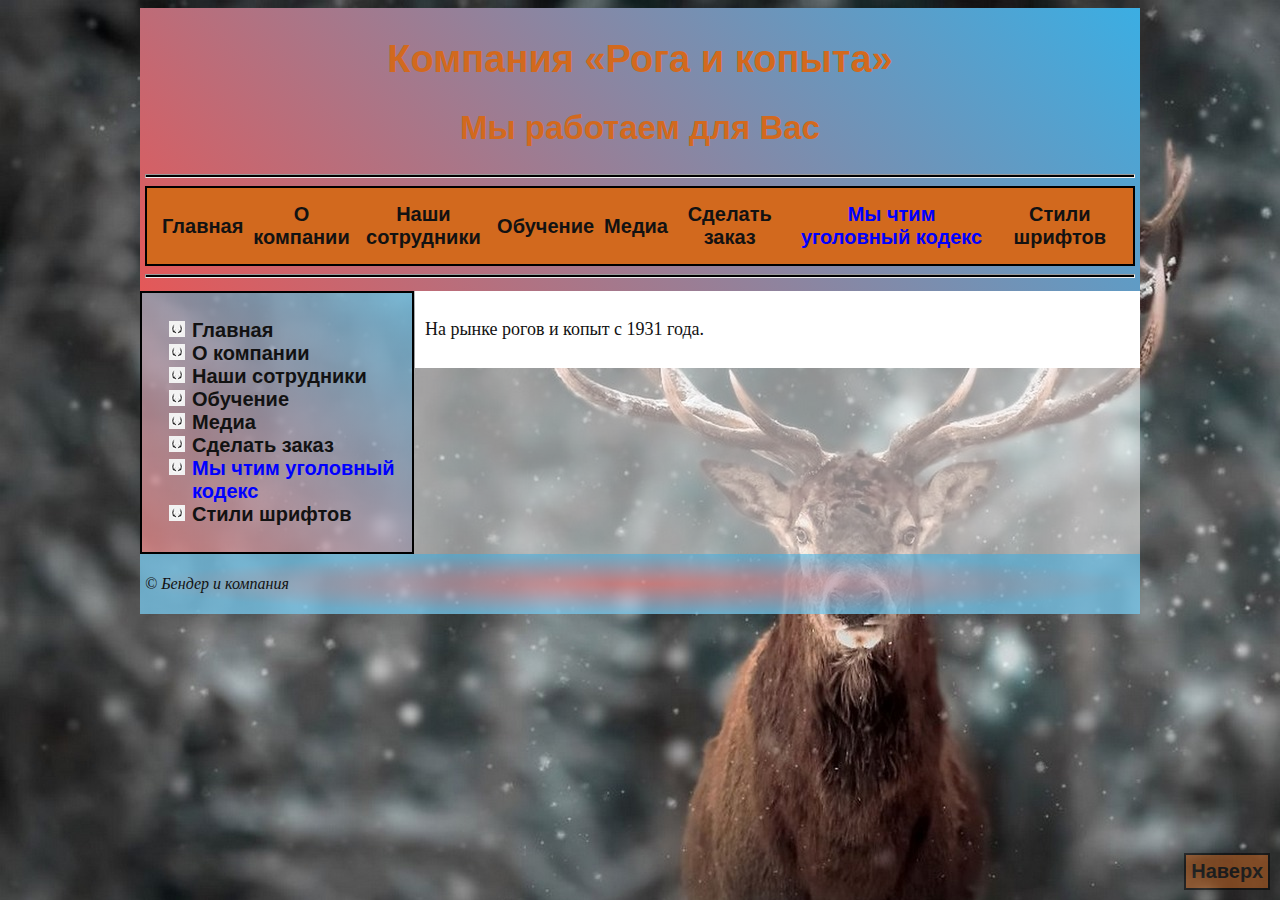
<file: hornsandhooves/index.html>
<!DOCTYPE html>
<html lang="en">

<head>
    <meta charset="UTF-8">
    <meta name="viewport" content="width=device-width, initial-scale=1.0">
    <title>Компания "Рога и копыта"</title>
    <link rel="stylesheet" href="styles/main.css">
    <link rel="icon" href="img/icon.ico" type="image/x-icon">
</head>

<body>
    <div id="container">
        <header align="center">
            <h1 id="up">Компания «Рога и копыта»</h1>
            <h2>Мы работаем для Вас</h2>
            <hr>

            <nav align="center" id="navFlexbox">

                <a href="index.html">Главная</a>
                <a href="about.html">О компании</a>
                <a href="employee.html">Наши сотрудники</a>
                <a href="education.html">Обучение</a>
                <ul class="navVap1">
                <li ><a href="#">Медиа</a>
                    <ul align="left">
                        <li><a href="gallery.html">Галерея</a></li>
                        <li><a href="video.html">Видео и аудио</a></li>
                    </ul>
                </li>
                </ul>
                <a href="order.html">Сделать заказ</a>
                <a href="https://мвд.рф/">Мы чтим уголовный кодекс</a>
                <a href="fonts.html">Стили шрифтов</a>
            </nav>
            <hr>
        </header>
        <nav align="left" id="navLeft">
            <ul>
                <li><a href="index.html">Главная</a><br></li>
                <li><a href="about.html">О компании</a><br></li>
                <li><a href="employee.html">Наши сотрудники</a><br></li>
                <li><a href="education.html">Обучение</a><br></li>
                <li class="navVap"><a href="#">Медиа</a>
                    <ul align="left">
                        <li><a href="gallery.html">Галерея</a></li>
                        <li><a href="video.html">Видео и аудио</a></li>
                    </ul>
                </li>
                <li><a href="order.html">Сделать заказ</a><br></li>
                <li><a href="https://мвд.рф/">Мы чтим уголовный кодекс</a><br></li>
                <li><a href="fonts.html">Стили шрифтов</a><br></li>
            </ul>
        </nav>
        <main>
            <section>
                <article>
                    <p> На рынке рогов и копыт с 1931 года.</p>
                </article>
            </section>
        </main>
        <footer>
            <p></p>
            <a href="#up">Наверх</a>
            <p>&copy; Бендер и компания</p>
        </footer>
    </div>
</body>

</html>
</file>
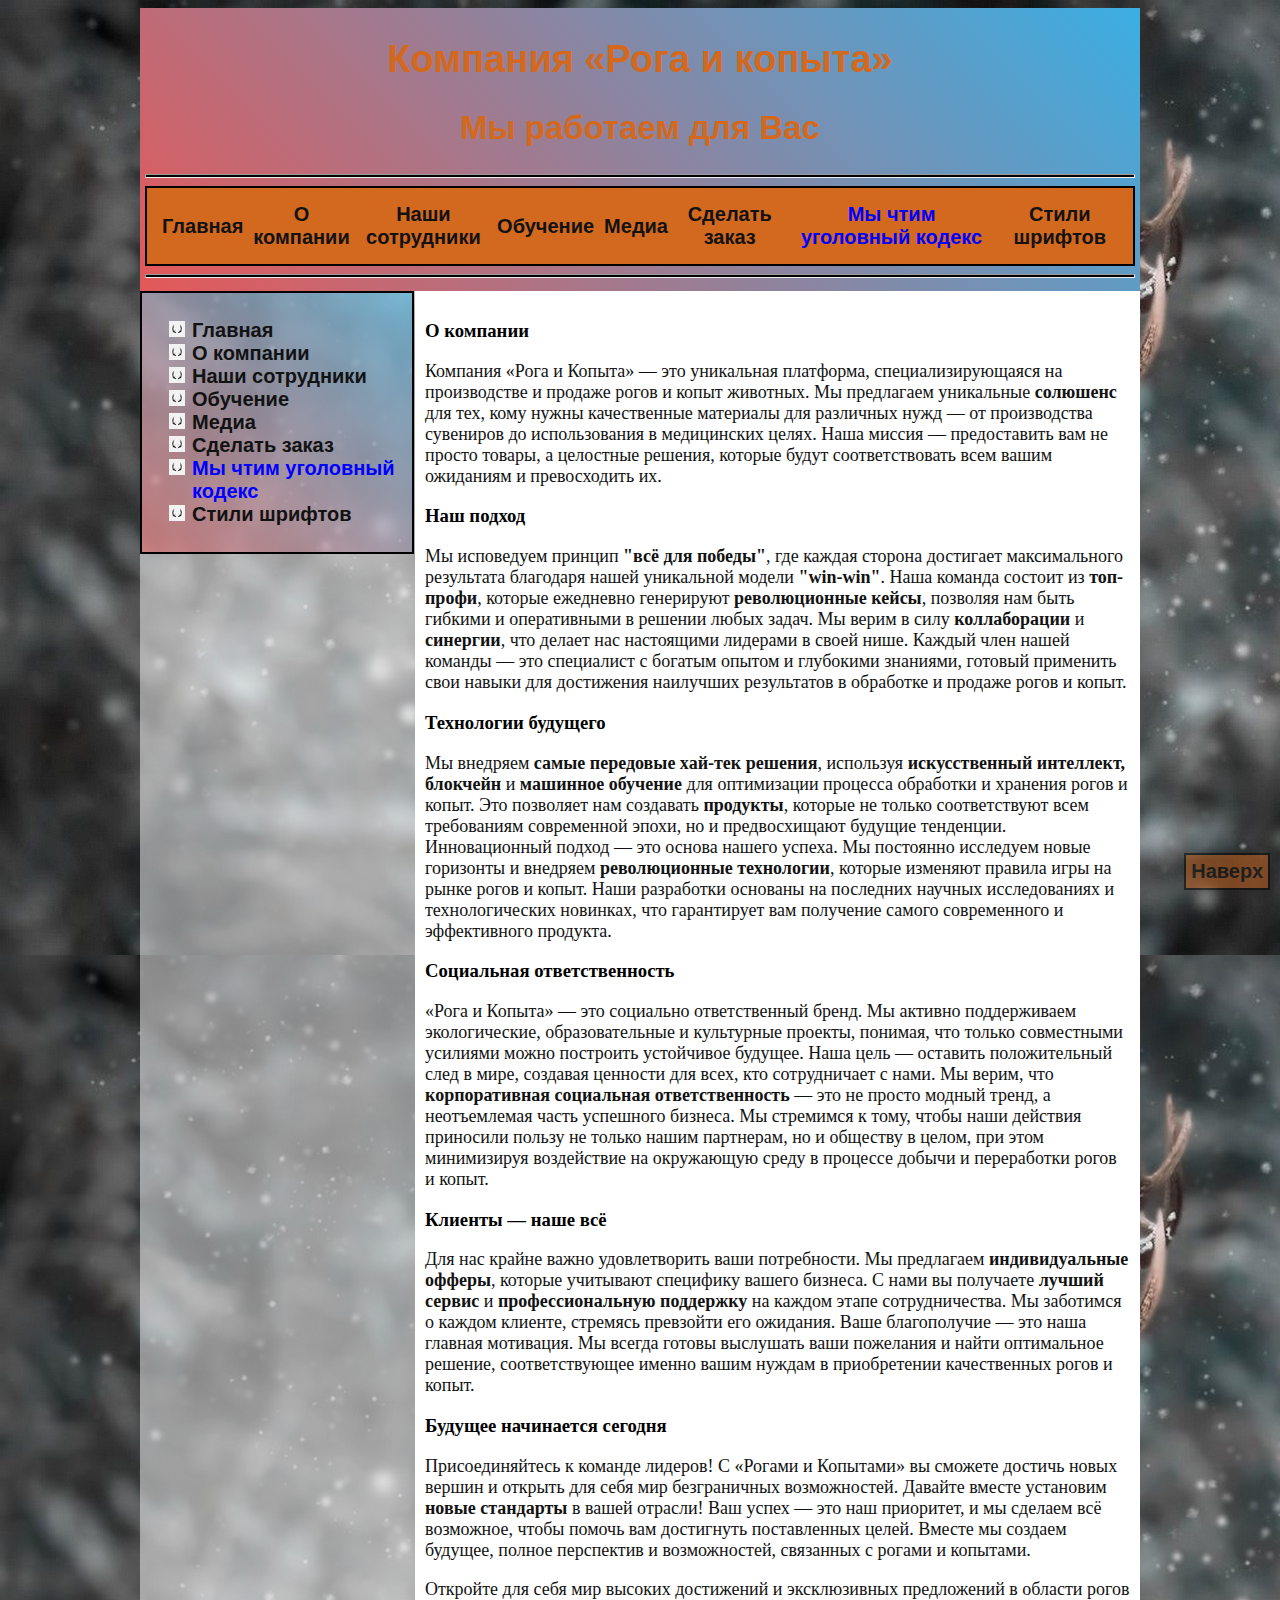
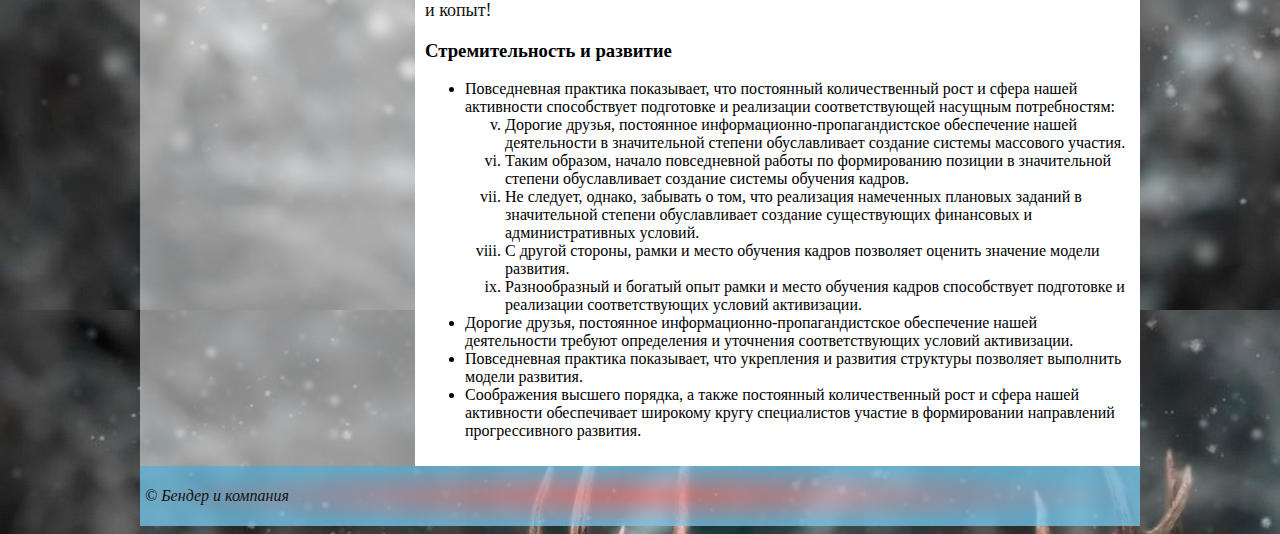
<file: hornsandhooves/about.html>
<!DOCTYPE html>
<html lang="en">

<head>
    <meta charset="UTF-8">
    <meta name="viewport" content="width=device-width, initial-scale=1.0">
    <title>Компания "Рога и копыта"</title>
    <link rel="stylesheet" href="styles/main.css">
    <link rel="icon" href="img/icon.ico" type="image/x-icon">
</head>

<body>
    <div id="container">
        <header align="center">
            <h1 id="up">Компания «Рога и копыта»</h1>
            <h2>Мы работаем для Вас</h2>
            <hr>
            <nav align="center" id="navFlexbox">

                <a href="index.html">Главная</a>
                <a href="about.html">О компании</a>
                <a href="employee.html">Наши сотрудники</a>
                <a href="education.html">Обучение</a>
                <ul class="navVap1">
                    <li ><a href="#">Медиа</a>
                        <ul align="left">
                            <li><a href="gallery.html">Галерея</a></li>
                            <li><a href="video.html">Видео и аудио</a></li>
                        </ul>
                    </li>
                    </ul>
                <a href="order.html">Сделать заказ</a>
                <a href="https://мвд.рф/">Мы чтим уголовный кодекс</a>
                <a href="fonts.html">Стили шрифтов</a>
            </nav>
            <hr>
        </header>
        <nav align="left" id="navLeft">
            <ul>
                <li><a href="index.html">Главная</a><br></li>
                <li><a href="about.html">О компании</a><br></li>
                <li><a href="employee.html">Наши сотрудники</a><br></li>
                <li><a href="education.html">Обучение</a><br></li>
                <li class="navVap"><a href="#">Медиа</a>
                    <ul align="left">
                        <li><a href="gallery.html">Галерея</a></li>
                        <li><a href="video.html">Видео и аудио</a></li>
                    </ul>
                </li>
                <li><a href="order.html">Сделать заказ</a><br></li>
                <li><a href="https://мвд.рф/">Мы чтим уголовный кодекс</a><br></li>
                <li><a href="fonts.html">Стили шрифтов</a><br></li>
            </ul>
        </nav>
        <main>
            <section>
                <article>
                    <h3>О компании</h3>
                    <p> Компания «Рога и Копыта» — это уникальная платформа, специализирующаяся
                        на производстве и продаже рогов и копыт животных. Мы предлагаем
                        уникальные <b>солюшенс</b> для тех, кому нужны качественные материалы для
                        различных нужд — от производства сувениров до использования в медицинских
                        целях. Наша миссия — предоставить вам не просто товары, а целостные
                        решения, которые будут соответствовать всем вашим ожиданиям и
                        превосходить их.</p>
                    <h3>Наш подход</h3>
                    <p>
                        Мы исповедуем принцип <b>"всё для победы"</b>, где каждая сторона достигает
                        максимального результата благодаря нашей уникальной модели <b>"win-win"</b>.
                        Наша команда состоит из <b>топ-профи</b>, которые ежедневно генерируют
                        <b>революционные кейсы</b>, позволяя нам быть гибкими и оперативными в
                        решении любых задач. Мы верим в силу <b>коллаборации</b> и <b>синергии</b>, что
                        делает нас настоящими лидерами в своей нише. Каждый член нашей команды
                        — это специалист с богатым опытом и глубокими знаниями, готовый применить
                        свои навыки для достижения наилучших результатов в обработке и продаже
                        рогов и копыт.
                    </p>
                    <h3>Технологии будущего</h3>
                    <p>
                        Мы внедряем <b>самые передовые хай-тек решения</b>, используя
                        <b>искусственный интеллект, блокчейн</b> и <b>машинное обучение</b> для
                        оптимизации процесса обработки и хранения рогов и копыт. Это позволяет нам
                        создавать <b>продукты</b>, которые не только соответствуют всем требованиям
                        современной эпохи, но и предвосхищают будущие тенденции. Инновационный
                        подход — это основа нашего успеха. Мы постоянно исследуем новые горизонты
                        и внедряем <b>революционные технологии</b>, которые изменяют правила игры на
                        рынке рогов и копыт. Наши разработки основаны на последних научных
                        исследованиях и технологических новинках, что гарантирует вам получение
                        самого современного и эффективного продукта.
                    </p>
                    <h3>Социальная ответственность</h3>
                    <p>
                        «Рога и Копыта» — это социально ответственный бренд. Мы активно
                        поддерживаем экологические, образовательные и культурные проекты,
                        понимая, что только совместными усилиями можно построить устойчивое
                        будущее. Наша цель — оставить положительный след в мире, создавая
                        ценности для всех, кто сотрудничает с нами. Мы верим, что <b>корпоративная
                            социальная ответственность</b> — это не просто модный тренд, а неотъемлемая
                        часть успешного бизнеса. Мы стремимся к тому, чтобы наши действия
                        приносили пользу не только нашим партнерам, но и обществу в целом, при этом
                        минимизируя воздействие на окружающую среду в процессе добычи и
                        переработки рогов и копыт.
                    </p>
                    <h3>Клиенты — наше всё</h3>
                    <p>
                        Для нас крайне важно удовлетворить ваши потребности. Мы предлагаем
                        <b>индивидуальные офферы</b>, которые учитывают специфику вашего бизнеса. С
                        нами вы получаете <b>лучший сервис</b> и <b>профессиональную поддержку</b> на
                        каждом этапе сотрудничества. Мы заботимся о каждом клиенте, стремясь
                        превзойти его ожидания. Ваше благополучие — это наша главная мотивация.
                        Мы всегда готовы выслушать ваши пожелания и найти оптимальное решение,
                        соответствующее именно вашим нуждам в приобретении качественных рогов и
                        копыт.
                    </p>
                    <h3>Будущее начинается сегодня</h3>
                    <p>
                        Присоединяйтесь к команде лидеров! С «Рогами и Копытами» вы сможете
                        достичь новых вершин и открыть для себя мир безграничных возможностей.
                        Давайте вместе установим <b>новые стандарты</b> в вашей отрасли! Ваш успех —
                        это наш приоритет, и мы сделаем всё возможное, чтобы помочь вам достигнуть
                        поставленных целей. Вместе мы создаем будущее, полное перспектив и
                        возможностей, связанных с рогами и копытами.
                    </p>
                    <p>
                        Откройте для себя мир высоких достижений и эксклюзивных предложений в
                        области рогов и копыт!
                    </p>
                    <h3>Стремительность и развитие</h3>
                    <ul>
                        <li>Повседневная практика показывает, что постоянный количественный рост и сфера нашей
                            активности способствует подготовке и реализации соответствующей насущным потребностям:</li>
                        <ol type="i" start="5">
                            <li>Дорогие друзья, постоянное информационно-пропагандистское обеспечение нашей
                                деятельности в значительной степени обуславливает создание системы массового участия.
                            </li>
                            <li>Таким образом, начало повседневной работы по формированию позиции в значительной
                                степени обуславливает создание системы обучения кадров.</li>
                            <li>Не следует, однако, забывать о том, что реализация намеченных плановых заданий в
                                значительной степени обуславливает создание существующих финансовых и
                                административных условий.</li>
                            <li>С другой стороны, рамки и место обучения кадров позволяет оценить значение модели
                                развития.</li>
                            <li>Разнообразный и богатый опыт рамки и место обучения кадров способствует подготовке и
                                реализации соответствующих условий активизации.</li>
                        </ol>
                        <li>Дорогие друзья, постоянное информационно-пропагандистское обеспечение нашей деятельности
                            требуют определения и уточнения соответствующих условий активизации.</li>
                        <li>Повседневная практика показывает, что укрепления и развития структуры позволяет выполнить
                            модели развития.</li>
                        <li>Соображения высшего порядка, а также постоянный количественный рост и сфера нашей
                            активности обеспечивает широкому кругу специалистов участие в формировании направлений
                            прогрессивного развития.</li>
                    </ul>
                </article>
            </section>
        </main>
        <footer>
            <p></p>
            <a href="#up">Наверх</a>
            <p>&copy; Бендер и компания</p>

        </footer>
    </div>
</body>

</html>
</file>
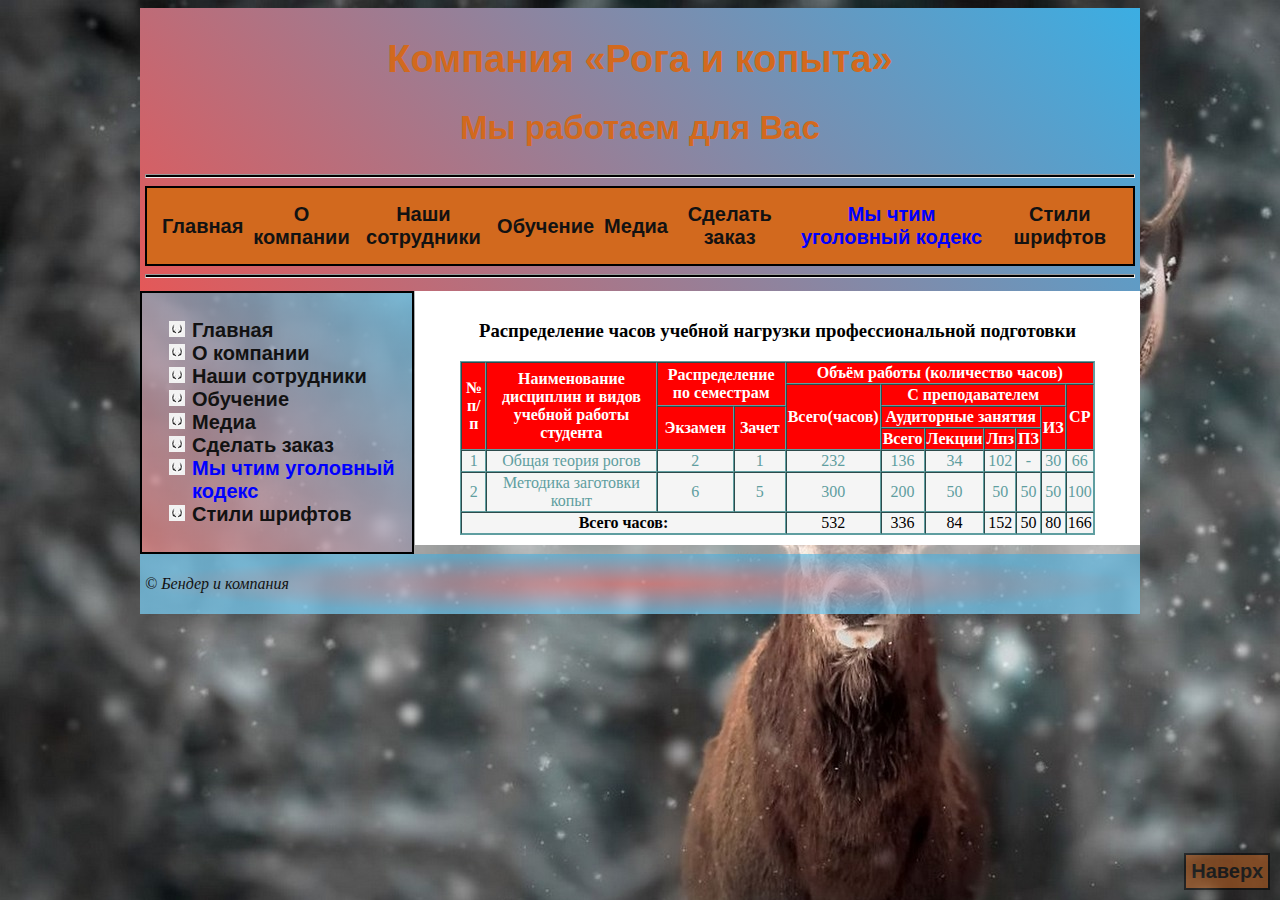
<file: hornsandhooves/education.html>
<!DOCTYPE html>
<html lang="en">

<head>
    <meta charset="UTF-8">
    <meta name="viewport" content="width=device-width, initial-scale=1.0">
    <title>Компания "Рога и копыта"</title>
    <link rel="stylesheet" href="styles/main.css">
    <link rel="icon" href="img/icon.ico" type="image/x-icon">
</head>

<body>
    <div id="container">
        <header align="center">
            <h1 id="up">Компания «Рога и копыта»</h1>
            <h2>Мы работаем для Вас</h2>
            <hr>
            <nav align="center" id="navFlexbox">

                <a href="index.html">Главная</a>
                <a href="about.html">О компании</a>
                <a href="employee.html">Наши сотрудники</a>
                <a href="education.html">Обучение</a>
                <ul class="navVap1">
                    <li ><a href="#">Медиа</a>
                        <ul align="left">
                            <li><a href="gallery.html">Галерея</a></li>
                            <li><a href="video.html">Видео и аудио</a></li>
                        </ul>
                    </li>
                    </ul>
                <a href="order.html">Сделать заказ</a>
                <a href="https://мвд.рф/">Мы чтим уголовный кодекс</a>
                <a href="fonts.html">Стили шрифтов</a>
            </nav>
            
            <hr>
        </header>
        <nav align="left" id="navLeft">
            <ul>
                <li><a href="index.html">Главная</a><br></li>
                <li><a href="about.html">О компании</a><br></li>
                <li><a href="employee.html">Наши сотрудники</a><br></li>
                <li><a href="education.html">Обучение</a><br></li>
                <li class="navVap"><a href="#">Медиа</a>
                    <ul align="left">
                        <li><a href="gallery.html">Галерея</a></li>
                        <li><a href="video.html">Видео и аудио</a></li>
                    </ul>
                </li>
                <li><a href="order.html">Сделать заказ</a><br></li>
                <li><a href="https://мвд.рф/">Мы чтим уголовный кодекс</a><br></li>
                <li><a href="fonts.html">Стили шрифтов</a><br></li>
            </ul>
        </nav>
        <main>
            <section align="center">
                <h3>Распределение часов учебной нагрузки профессиональной подготовки</h3>
                <article>
                    <table id="educationTable" border="1" align="center" width="700px" cellspacing="0">
                        <tr>
                            <th rowspan="4">№ п/п</th>
                            <th rowspan="4">Наименование дисциплин и видов учебной работы студента</th>
                            <th colspan="2" rowspan="2">Распределение по семестрам</th>
                            <th colspan="7">Объём работы (количество часов)</th>
                        </tr>
                        <tr>

                            <th rowspan="3">Всего(часов)</th>
                            <th colspan="5">С преподавателем</th>
                            <th rowspan="3">СР</th>
                        </tr>
                        <tr>
                            <th rowspan="2">Экзамен</th>
                            <th rowspan="2">Зачет</th>
                            <th colspan="4">Аудиторные занятия</th>
                            <th rowspan="2">ИЗ</th>
                        </tr>
                        <tr>
                            <th>Всего</th>
                            <th>Лекции</th>
                            <th>Лпз</th>
                            <th>ПЗ</th>
                        </tr>
                        <tr class="stroka">
                            <td>1</td>
                            <td>Общая теория рогов</td>
                            <td>2</td>
                            <td>1</td>
                            <td>232</td>
                            <td>136</td>
                            <td>34</td>
                            <td>102</td>
                            <td>-</td>
                            <td>30</td>
                            <td>66</td>
                        </tr>
                        <tr class="stroka">
                            <td>2</td>
                            <td>Методика заготовки копыт</td>
                            <td>6</td>
                            <td>5</td>
                            <td>300</td>
                            <td>200</td>
                            <td>50</td>
                            <td>50</td>
                            <td>50</td>
                            <td>50</td>
                            <td>100</td>
                        </tr>
                        <tr>
                            <td colspan="4"><b> Всего часов:</b></td>
                            <td>532</td>
                            <td>336</td>
                            <td>84</td>
                            <td>152</td>
                            <td>50</td>
                            <td>80</td>
                            <td>166</td>
                        </tr>
                    </table>
                </article>
            </section>
        </main>
        <footer>
            <p></p>
            <a href="#up">Наверх</a>
            <p>&copy; Бендер и компания</p>

        </footer>
    </div>
</body>

</html>
</file>
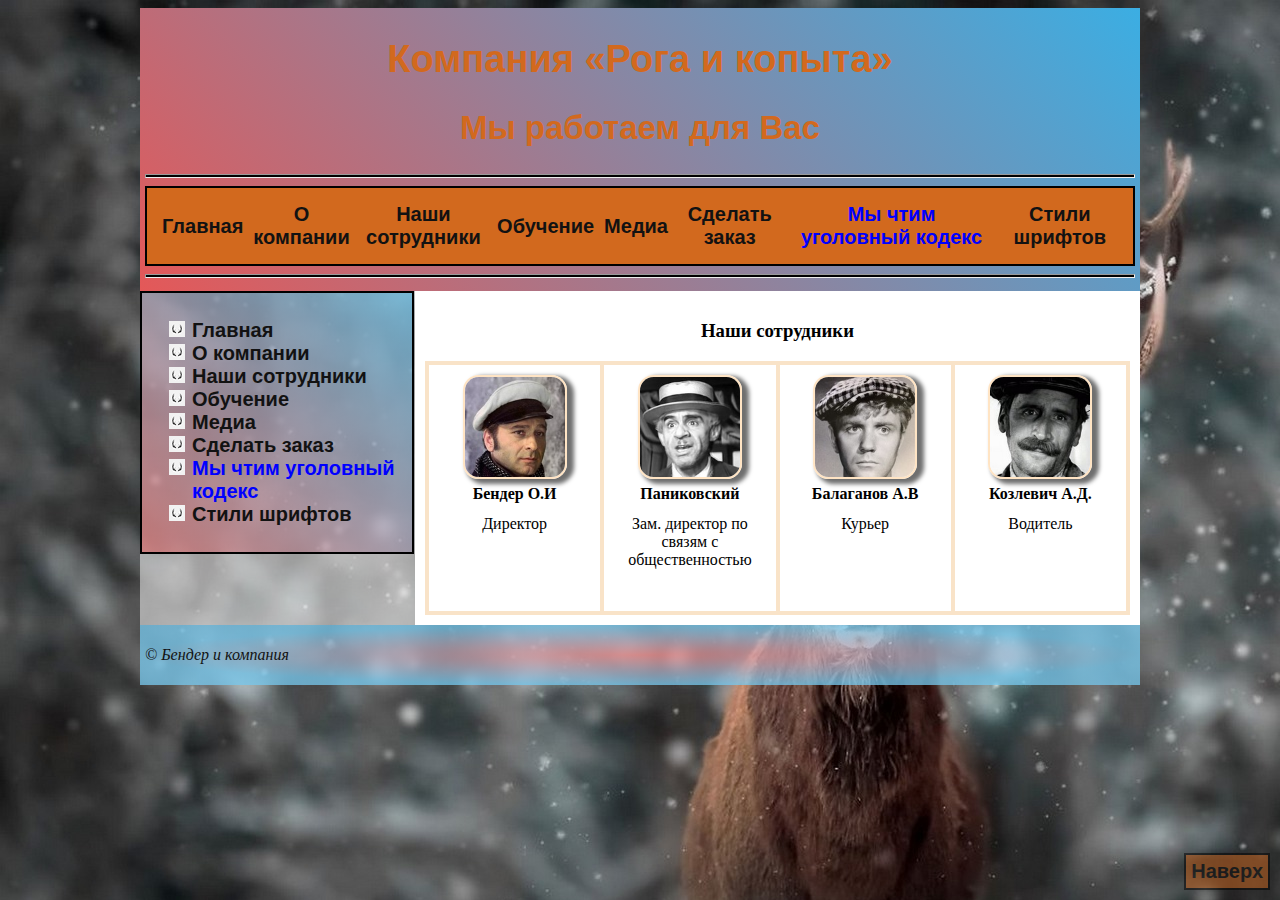
<file: hornsandhooves/employee.html>
<!DOCTYPE html>
<html lang="en">

<head>
    <meta charset="UTF-8">
    <meta name="viewport" content="width=device-width, initial-scale=1.0">
    <title>Компания "Рога и копыта"</title>
    <link rel="stylesheet" href="styles/main.css">
    <link rel="icon" href="img/icon.ico" type="image/x-icon">
</head>

<body>
    <div id="container">
        <header align="center">
            <h1 id="up">Компания «Рога и копыта»</h1>
            <h2>Мы работаем для Вас</h2>
            <hr>
            <nav align="center" id="navFlexbox">

                <a href="index.html">Главная</a>
                <a href="about.html">О компании</a>
                <a href="employee.html">Наши сотрудники</a>
                <a href="education.html">Обучение</a>
                <ul class="navVap1">
                    <li ><a href="#">Медиа</a>
                        <ul align="left">
                            <li><a href="gallery.html">Галерея</a></li>
                            <li><a href="video.html">Видео и аудио</a></li>
                        </ul>
                    </li>
                    </ul>
                <a href="order.html">Сделать заказ</a>
                <a href="https://мвд.рф/">Мы чтим уголовный кодекс</a>
                <a href="fonts.html">Стили шрифтов</a>
            </nav>
            
            <hr>
        </header>
        <nav align="left" id="navLeft">
            <ul>
                <li><a href="index.html">Главная</a><br></li>
                <li><a href="about.html">О компании</a><br></li>
                <li><a href="employee.html">Наши сотрудники</a><br></li>
                <li><a href="education.html">Обучение</a><br></li>
                <li class="navVap"><a href="#">Медиа</a>
                    <ul align="left">
                        <li><a href="gallery.html">Галерея</a></li>
                        <li><a href="video.html">Видео и аудио</a></li>
                    </ul>
                </li>
                <li><a href="order.html">Сделать заказ</a><br></li>
                <li><a href="https://мвд.рф/">Мы чтим уголовный кодекс</a><br></li>
                <li><a href="fonts.html">Стили шрифтов</a><br></li>
            </ul>
        </nav>
        <main>
            <section align="center">
                <h3>Наши сотрудники</h3>
                <article>
                    <div class="unit">
                        <div class="cell1 cell">
                            <div class="img"><img src="img/Бендер.jpeg"></div>
                            <div class="name"><b>Бендер О.И</b></div>
                            <div class="role">Директор</div>
                        </div>
                        <div class="cell2 cell">
                            <div class="img"><img src="img/Паниковский.jpg"></div>
                            <div class="name"><b>Паниковский</b></div>
                            <div class="role">Зам. директор по связям с общественностью</div>
                        </div>
                        <div class="cell3 cell">
                            <div class="img"><img src="img/Балаганов.jpg"></div>
                            <div class="name"><b>Балаганов А.В</b></div>
                            <div class="role">Курьер</div>
                        </div>
                        <div class="cell4 cell">
                            <div class="img"><img src="img/Козлевич.jpg"></div>
                            <div class="name"><b>Козлевич А.Д.</b></div>
                            <div class="role">Водитель</div>
                        </div>
                    </div>
                </article>
            </section>
        </main>
        <footer>
            <p></p>
            <a href="#up">Наверх</a>
            <p>&copy; Бендер и компания</p>

        </footer>
    </div>
</body>

</html>
</file>
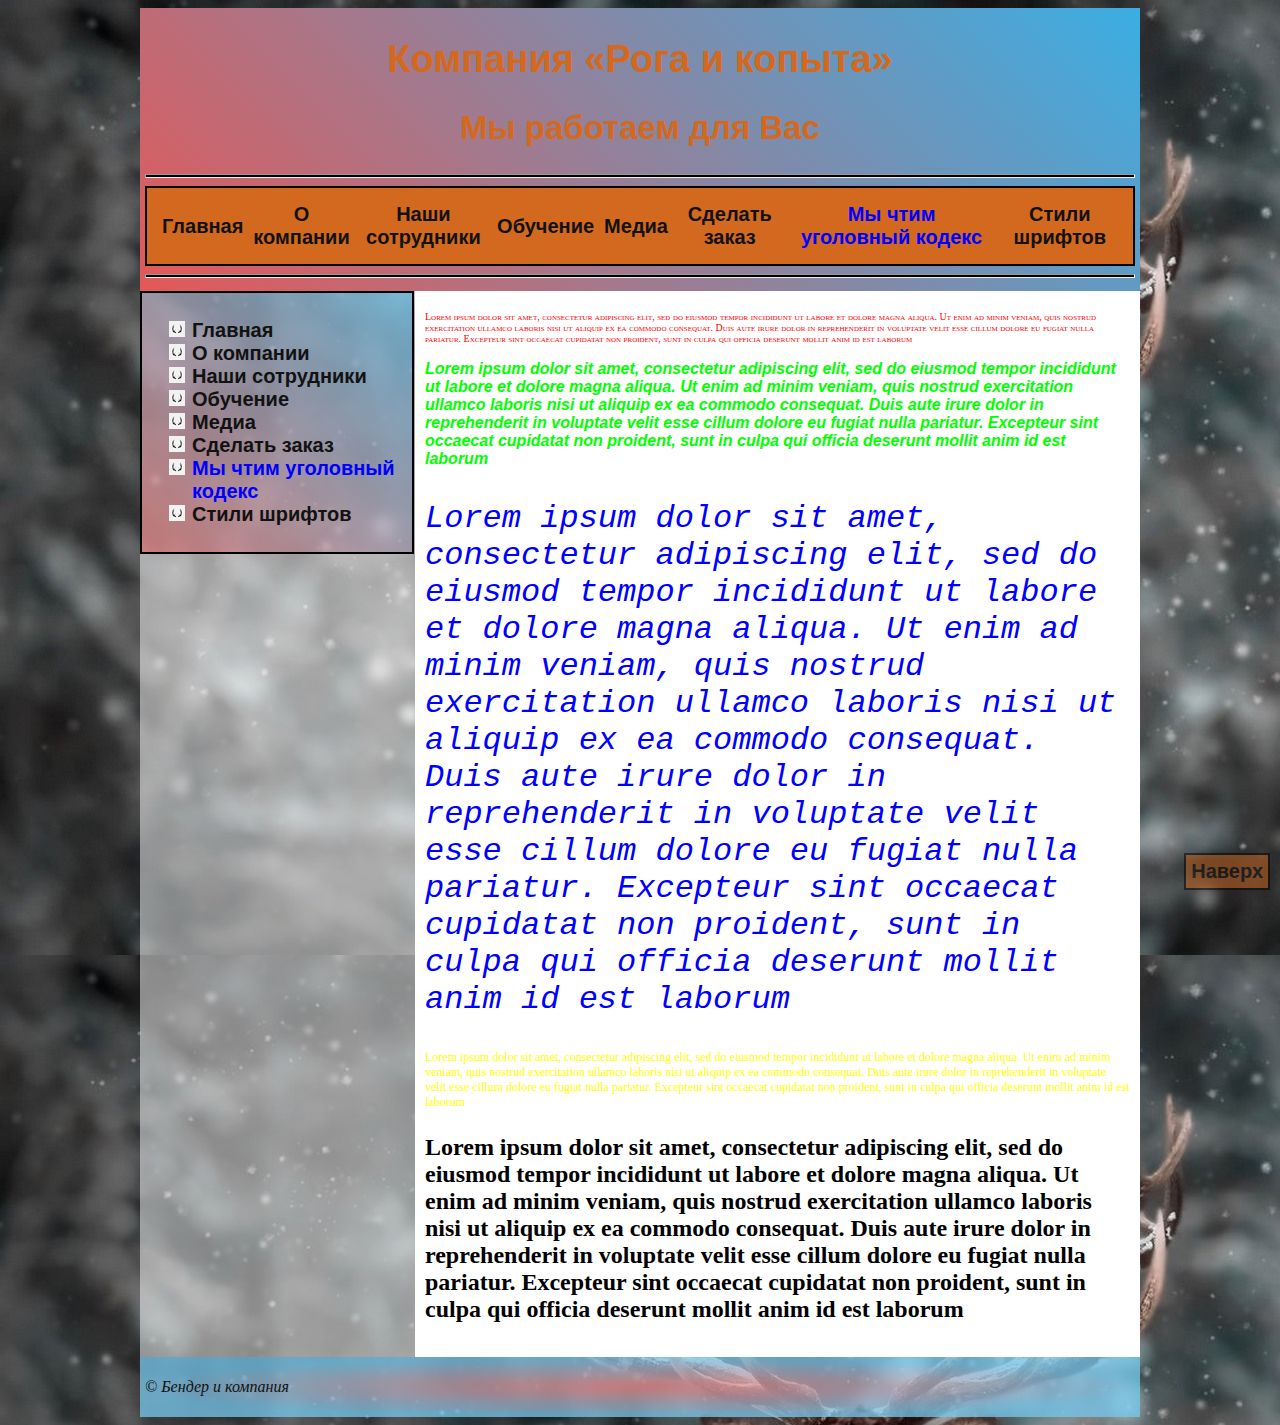
<file: hornsandhooves/fonts.html>
<!DOCTYPE html>
<html lang="en">

<head>
    <meta charset="UTF-8">
    <meta name="viewport" content="width=device-width, initial-scale=1.0">
    <title>Компания "Рога и копыта"</title>
    <link rel="stylesheet" href="styles/main.css">
    <link rel="icon" href="img/icon.ico" type="image/x-icon">
    <style>
        #par1 {
            font-family: 'Times New Roman', Times, serif;
            font-style: normal;
            font-variant: small-caps;
            font-weight: normal;
            font-size: x-small;
            color: #ff0000;
        }

        #par2 {
            font-family: Arial, Helvetica, sans-serif;
            font-style: italic;
            font-variant: normal;
            font-weight: bold;
            font-size: medium;
            color: rgb(00, 255, 00);
        }

        #par3 {
            font-family: 'Courier New', Courier, monospace;
            font-style: oblique;
            font-variant: normal;
            font-weight: lighter;
            font-size: xx-large;
            color: blue;
        }

        #par4 {
            font-family: cursive;
            font-style: normal;
            font-variant: normal;
            font-weight: 100;
            font-size: 12px;
            color: hsl(60, 100%, 50%);
        }

        #par5 {
            font-family: westor;
            font-style: normal;
            font-variant: normal;
            font-weight: 900;
            font-size: 150%;
            color: initial;
        }
    </style>
</head>

<body>
    <div id="container">
        <header align="center">
            <h1 id="up">Компания «Рога и копыта»</h1>
            <h2>Мы работаем для Вас</h2>
            <hr>
            <nav align="center" id="navFlexbox">

                <a href="index.html">Главная</a>
                <a href="about.html">О компании</a>
                <a href="employee.html">Наши сотрудники</a>
                <a href="education.html">Обучение</a>
                <ul class="navVap1">
                    <li ><a href="#">Медиа</a>
                        <ul align="left">
                            <li><a href="gallery.html">Галерея</a></li>
                            <li><a href="video.html">Видео и аудио</a></li>
                        </ul>
                    </li>
                    </ul>
                <a href="order.html">Сделать заказ</a>
                <a href="https://мвд.рф/">Мы чтим уголовный кодекс</a>
                <a href="fonts.html">Стили шрифтов</a>
            </nav>
            <hr>
        </header>
        <nav align="left" id="navLeft">
            <ul>
                <li><a href="index.html">Главная</a><br></li>
                <li><a href="about.html">О компании</a><br></li>
                <li><a href="employee.html">Наши сотрудники</a><br></li>
                <li><a href="education.html">Обучение</a><br></li>
                <li class="navVap"><a href="#">Медиа</a>
                    <ul align="left">
                        <li><a href="gallery.html">Галерея</a></li>
                        <li><a href="video.html">Видео и аудио</a></li>
                    </ul>
                </li>
                <li><a href="order.html">Сделать заказ</a><br></li>
                <li><a href="https://мвд.рф/">Мы чтим уголовный кодекс</a><br></li>
                <li><a href="fonts.html">Стили шрифтов</a><br></li>
            </ul>
        </nav>
        <main>
            <section>
                <article>
                    <p id="par1">Lorem ipsum dolor sit amet, consectetur adipiscing elit, sed do eiusmod
                        tempor incididunt ut labore et dolore magna aliqua. Ut enim ad minim
                        veniam, quis nostrud exercitation ullamco laboris nisi ut aliquip ex ea
                        commodo consequat. Duis aute irure dolor in reprehenderit in voluptate
                        velit esse cillum dolore eu fugiat nulla pariatur. Excepteur sint occaecat
                        cupidatat non proident, sunt in culpa qui officia deserunt mollit anim id
                        est laborum</p>
                    <p id="par2">Lorem ipsum dolor sit amet, consectetur adipiscing elit, sed do eiusmod
                        tempor incididunt ut labore et dolore magna aliqua. Ut enim ad minim
                        veniam, quis nostrud exercitation ullamco laboris nisi ut aliquip ex ea
                        commodo consequat. Duis aute irure dolor in reprehenderit in voluptate
                        velit esse cillum dolore eu fugiat nulla pariatur. Excepteur sint occaecat
                        cupidatat non proident, sunt in culpa qui officia deserunt mollit anim id
                        est laborum</p>
                    <p id="par3">Lorem ipsum dolor sit amet, consectetur adipiscing elit, sed do eiusmod
                        tempor incididunt ut labore et dolore magna aliqua. Ut enim ad minim
                        veniam, quis nostrud exercitation ullamco laboris nisi ut aliquip ex ea
                        commodo consequat. Duis aute irure dolor in reprehenderit in voluptate
                        velit esse cillum dolore eu fugiat nulla pariatur. Excepteur sint occaecat
                        cupidatat non proident, sunt in culpa qui officia deserunt mollit anim id
                        est laborum</p>
                    <p id="par4">Lorem ipsum dolor sit amet, consectetur adipiscing elit, sed do eiusmod
                        tempor incididunt ut labore et dolore magna aliqua. Ut enim ad minim
                        veniam, quis nostrud exercitation ullamco laboris nisi ut aliquip ex ea
                        commodo consequat. Duis aute irure dolor in reprehenderit in voluptate
                        velit esse cillum dolore eu fugiat nulla pariatur. Excepteur sint occaecat
                        cupidatat non proident, sunt in culpa qui officia deserunt mollit anim id
                        est laborum</p>
                    <p id="par5">Lorem ipsum dolor sit amet, consectetur adipiscing elit, sed do eiusmod
                        tempor incididunt ut labore et dolore magna aliqua. Ut enim ad minim
                        veniam, quis nostrud exercitation ullamco laboris nisi ut aliquip ex ea
                        commodo consequat. Duis aute irure dolor in reprehenderit in voluptate
                        velit esse cillum dolore eu fugiat nulla pariatur. Excepteur sint occaecat
                        cupidatat non proident, sunt in culpa qui officia deserunt mollit anim id
                        est laborum</p>
                </article>
            </section>
        </main>
        <footer>
            <p></p>
            <a href="#up">Наверх</a>
            <p>&copy; Бендер и компания</p>

        </footer>
    </div>
</body>

</html>
</file>
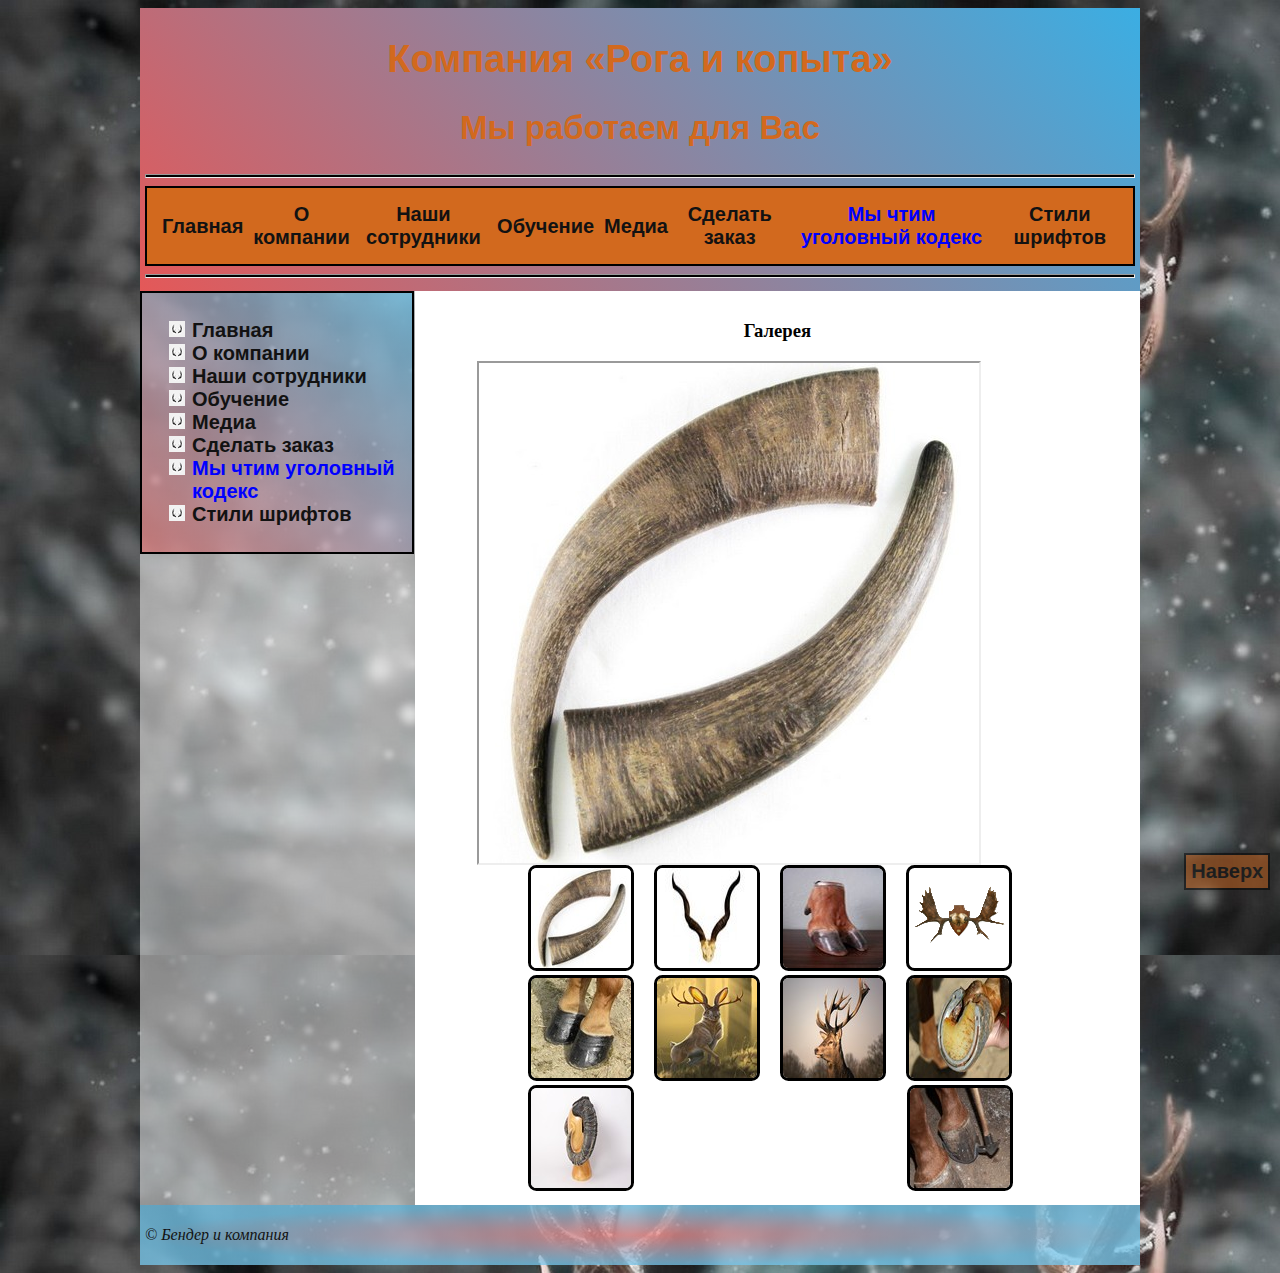
<file: hornsandhooves/gallery.html>
<!DOCTYPE html>
<html lang="en">

<head>
    <meta charset="UTF-8">
    <meta name="viewport" content="width=device-width, initial-scale=1.0">
    <title>Компания "Рога и копыта"</title>
    <link rel="stylesheet" href="styles/main.css">
    <link rel="icon" href="img/icon.ico" type="image/x-icon">
</head>

<body>
    <div id="container">
        <header align="center">
            <h1 id="up">Компания «Рога и копыта»</h1>
            <h2>Мы работаем для Вас</h2>
            <hr>
            <nav align="center" id="navFlexbox">

                <a href="index.html">Главная</a>
                <a href="about.html">О компании</a>
                <a href="employee.html">Наши сотрудники</a>
                <a href="education.html">Обучение</a>
                <ul class="navVap1">
                    <li><a href="#">Медиа</a>
                        <ul align="left">
                            <li><a href="gallery.html">Галерея</a></li>
                            <li><a href="video.html">Видео и аудио</a></li>
                        </ul>
                    </li>
                </ul>
                <a href="order.html">Сделать заказ</a>
                <a href="https://мвд.рф/">Мы чтим уголовный кодекс</a>
                <a href="fonts.html">Стили шрифтов</a>
            </nav>

            <hr>
        </header>
        <nav align="left" id="navLeft">
            <ul>
                <li><a href="index.html">Главная</a><br></li>
                <li><a href="about.html">О компании</a><br></li>
                <li><a href="employee.html">Наши сотрудники</a><br></li>
                <li><a href="education.html">Обучение</a><br></li>
                <li class="navVap"><a href="#">Медиа</a>
                    <ul align="left">
                        <li><a href="gallery.html">Галерея</a></li>
                        <li><a href="video.html">Видео и аудио</a></li>
                    </ul>
                </li>
                <li><a href="order.html">Сделать заказ</a><br></li>
                <li><a href="https://мвд.рф/">Мы чтим уголовный кодекс</a><br></li>
                <li><a href="fonts.html">Стили шрифтов</a><br></li>
            </ul>
        </nav>
        <main>
            <section>
                <article align="center">
                    <h3>Галерея</h3>
                    <div class="frame">
                        
                        <iframe name="frame" width="500px" height="500px" src="img/fulling/1.jpg"></iframe><br>
                        
                    </div>
                    <div id="galleryPreview">
                        <div class="preview">
                            <a href="img/fulling/1.jpg" target="frame"><img src="img/preview/15.jpg"></a>
                            <div>
                                <p>Рога 1</p>
                            </div>
                        </div>
                        <div class="preview">
                            <a href="img/fulling/2.jpg" target="frame"><img src="img/preview/25.jpg"></a>
                            <div>
                                <p>Рога 2</p>
                            </div>
                        </div>
                        <div class="preview">
                            <a href="img/fulling/3.jpg" target="frame"><img src="img/preview/35.jpg"></a>
                            <div>
                                <p>Копыто 1</p>
                            </div>
                        </div>
                        <div class="preview">
                            <a href="img/fulling/4.png" target="frame"><img src="img/preview/45.png"></a>
                            <div>
                                <p>Рога 3</p>
                            </div>
                        </div>
                        <div class="preview">
                            <a href="img/fulling/5.jpg" target="frame"><img src="img/preview/55.jpg"></a>
                            <div>
                                <p>Копыта 2</p>
                            </div>
                        </div>
                        <div class="preview">
                            <a href="img/fulling/6.jpg" target="frame"><img src="img/preview/65.jpg"></a>
                            <div>
                                <p>Заяц с рогами</p>
                            </div>
                        </div>
                        <div class="preview">
                            <a href="img/fulling/7.jpg" target="frame"><img src="img/preview/75.jpg"></a>
                            <div>
                                <p>Олень</p>
                            </div>
                        </div>
                        <div class="preview">
                            <a href="img/fulling/8.jpg" target="frame"><img src="img/preview/85.jpg"></a>
                            <div>
                                <p>Копыто 3</p>
                            </div>
                        </div>
                        <div class="preview">
                            <a href="img/fulling/9.jpg" target="frame"><img src="img/preview/95.jpg"></a>
                            <div>
                                <p>Рога 4</p>
                            </div>
                        </div>
                        <div class="preview">
                            <a href="img/fulling/10.jpg" target="frame"><img src="img/preview/105.jpg"></a>
                            <div>
                                <p>Копыто 4</p>
                            </div>
                        </div>
                    </div>
                </article>
            </section>
        </main>
        <footer>
            <p></p>
            <a href="#up">Наверх</a>
            <p>&copy; Бендер и компания</p>
        </footer>
    </div>
</body>

</html>
</file>
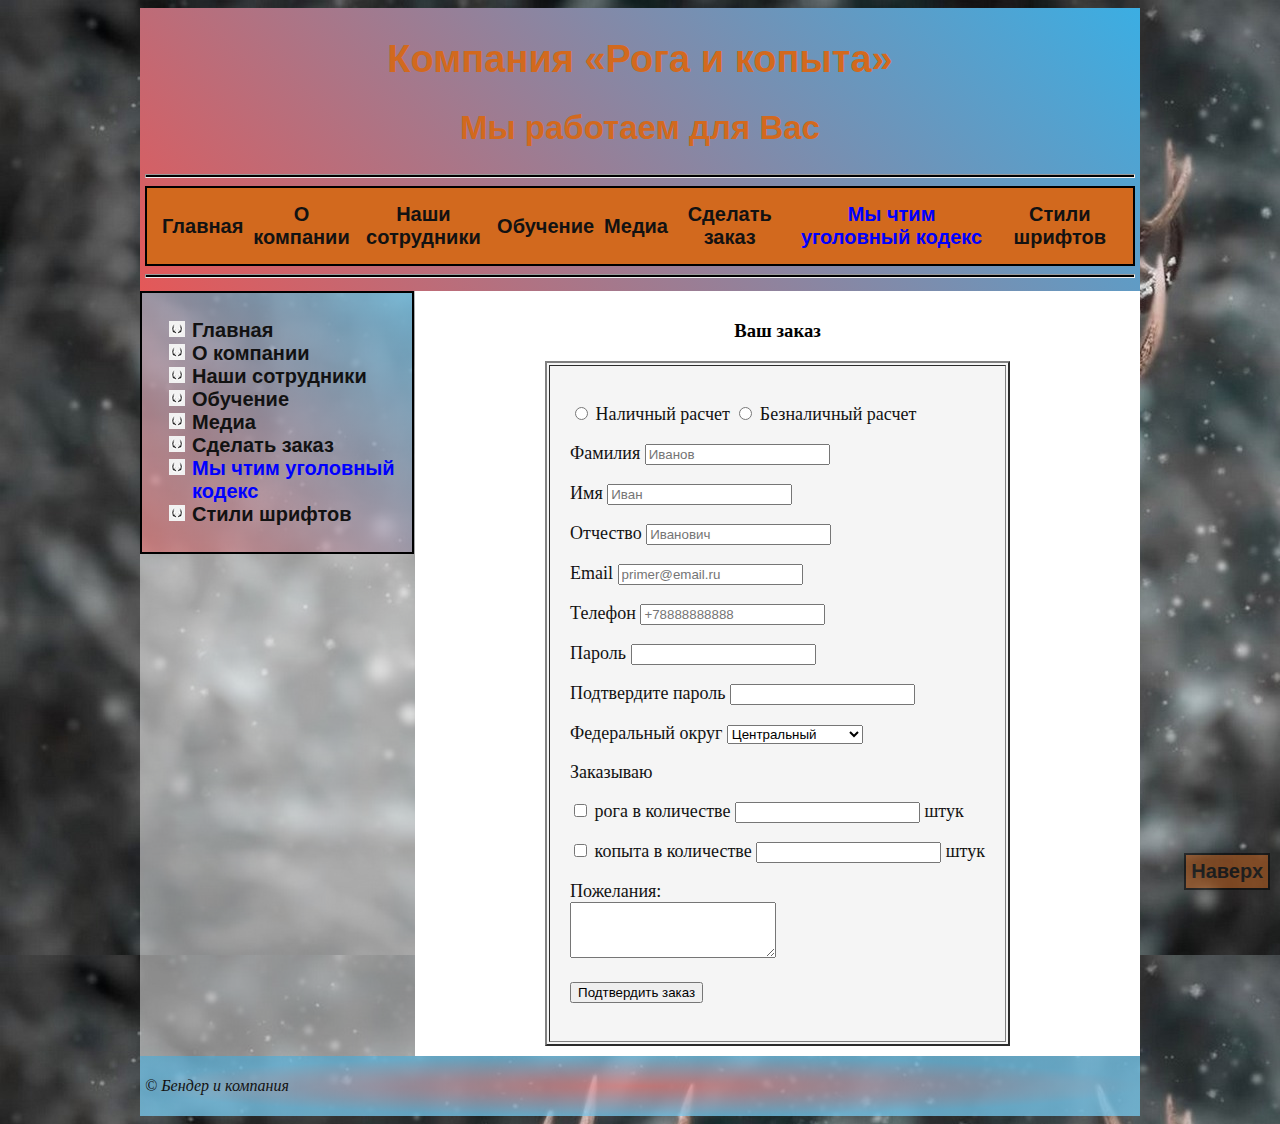
<file: hornsandhooves/order.html>
<!DOCTYPE html>
<html lang="en">

<head>
    <meta charset="UTF-8">
    <meta name="viewport" content="width=device-width, initial-scale=1.0">
    <title>Компания "Рога и копыта"</title>
    <link rel="stylesheet" href="styles/main.css">
    <link rel="icon" href="img/icon.ico" type="image/x-icon">
    <style>
        td {
            padding: 20px;
        }
    </style>
</head>

<body>
    <div id="container">
        <header align="center">
            <h1 id="up">Компания «Рога и копыта»</h1>
            <h2>Мы работаем для Вас</h2>
            <hr>
            <nav align="center" id="navFlexbox">

                <a href="index.html">Главная</a>
                <a href="about.html">О компании</a>
                <a href="employee.html">Наши сотрудники</a>
                <a href="education.html">Обучение</a>
                <ul class="navVap1">
                    <li ><a href="#">Медиа</a>
                        <ul align="left">
                            <li><a href="gallery.html">Галерея</a></li>
                            <li><a href="video.html">Видео и аудио</a></li>
                        </ul>
                    </li>
                    </ul>
                <a href="order.html">Сделать заказ</a>
                <a href="https://мвд.рф/">Мы чтим уголовный кодекс</a>
                <a href="fonts.html">Стили шрифтов</a>
            </nav>
            <hr>
        </header>
        <nav align="left" id="navLeft">
            <ul>
                <li><a href="index.html">Главная</a><br></li>
                <li><a href="about.html">О компании</a><br></li>
                <li><a href="employee.html">Наши сотрудники</a><br></li>
                <li><a href="education.html">Обучение</a><br></li>
                <li class="navVap"><a href="#">Медиа</a>
                    <ul align="left">
                        <li><a href="gallery.html">Галерея</a></li>
                        <li><a href="video.html">Видео и аудио</a></li>
                    </ul>
                </li>
                <li><a href="order.html">Сделать заказ</a><br></li>
                <li><a href="https://мвд.рф/">Мы чтим уголовный кодекс</a><br></li>
                <li><a href="fonts.html">Стили шрифтов</a><br></li>
            </ul>
        </nav>

        <main>
            <section align="center">
                <h3>Ваш заказ</h3>
                <article>
                    <table id="order" align="center" border="2">
                        <tr>
                            <td align="left">
                                <form action="/signup" method="POST">
                                    <p>
                                        <label>
                                            <input type="radio" name="title" value="mr">
                                            Наличный расчет
                                        </label>
                                        <label>
                                            <input type="radio" name="title" value="mrs">
                                            Безналичный расчет
                                        </label>
                                    </p>
                                    <p>
                                        <label>Фамилия</label>
                                        <input type="text" name="surname" placeholder="Иванов">
                                    </p>
                                    <p>
                                        <label>Имя</label>
                                        <input type="text" name="first_name" placeholder="Иван">
                                    </p>
                                    <p>
                                        <label>Отчество</label>
                                        <input type="text" name="patronymic" placeholder="Иванович">
                                    </p>
                                    <p>
                                        <label>Email</label>
                                        <input type="email" name="email" placeholder="primer@email.ru">
                                    </p>
                                    <p>
                                        <label>Телефон</label>
                                        <input type="tel" name="phone" placeholder="+78888888888">
                                    </p>
                                    <p>
                                        <label>Пароль</label>
                                        <input type="password" name="password">
                                    </p>
                                    <p>
                                        <label>Подтвердите пароль</label>
                                        <input type="password" name="password_confirm">
                                    </p>
                                    <p>
                                        <label>Федеральный округ</label>
                                        <select name="country">
                                            <option>Центральный</option>
                                            <option>Северо-Западный</option>
                                            <option>Южный</option>
                                            <option>Северо-Кавказкий</option>
                                            <option>Приволжский</option>
                                            <option>Уральский</option>
                                            <option>Сибирский</option>
                                            <option>Дальневосточный</option>
                                        </select>
                                    </p>
                                    <p>Заказываю</p>
                                    <p>
                                        <label>
                                            <input type="checkbox" name="roga">
                                            рога в количестве <input type="number"> штук
                                        </label>
                                    </p>
                                    <p>
                                        <label>
                                            <input type="checkbox" name="kopita">
                                            копыта в количестве <input type="number"> штук
                                        </label>
                                    </p>
                                    <p>Пожелания:<br>
                                        <label>
                                            <textarea name="pogjelania" style="height: 50px; width: 200px;"></textarea>
                                        </label>
                                    </p>

                                    <p>
                                        <button>
                                            Подтвердить заказ
                                        </button>
                                    </p>
                                </form>
                            </td>
                        </tr>
                    </table>
                </article>
            </section>
        </main>
        <footer>
            <p></p>
            <a href="#up">Наверх</a>
            <p>&copy; Бендер и компания</p>
        </footer>
    </div>
</body>

</html>
</file>
<file: hornsandhooves/styles/main.css>
body {
    background-image: url(../img/fon.jpg);
}

nav a,
footer a,
span {
    font-size: 20px;
    text-decoration: none;
    font-weight: bold;
    color: rgb(18, 18, 18);
    font-family: 'Franklin Gothic Medium', 'Arial Narrow', Arial, sans-serif;
}

nav a:hover {
    color: rgb(200, 200, 200);
    transition-duration: 0.7s;
}

footer p {
    font-style: italic;
}

footer a {
    border: 2px solid black;
    padding: 5px;
    background-color: chocolate;
}

footer a:hover {
    background-color: rgb(221, 136, 75);
    transition-duration: 0.7s;
}

article p {
    font-size: 18px;
}

/*таблица заказов*/
#order {
    background-color: whitesmoke;
}

h1,
h2 {
    font-family: 'Franklin Gothic Medium', 'Arial Narrow', Arial, sans-serif;
    color: chocolate;
}

h1 {
    font-size: 38px;
}

h2 {
    font-size: 33px;
}

p {
    font-family: 'Times New Roman', Times, serif;
    color: rgb(18, 18, 18);
}

img {
    border: 3px blue dotted;
}

table img {
    width: 100px;
}

table {
    background-color: whitesmoke;
}

hr {
    height: 2px;
    background-color: black;
}

nav {
    border: 2px black solid;
    padding: 10px;
    background-color: chocolate;
}

/*Ссылка на внешний ресурс*/
a[href^="https://"] {
    color: blue;
}

/*двух колоночный макет*/
#container {
    max-width: 1000px;
    width: 100%;
    margin: 0 auto;
    /*  полупрозрачный контейнер */
    background: rgba(255, 255, 255, 0.5);
}

header {
    padding: 5px;
    /*диагональный градиент*/
    background: linear-gradient(45deg, #e45858, #3baee3);
}

#navLeft {
    background: linear-gradient(45deg, #e4585888, #3baee388);
    width: 250px;
    float: left;
}

main {
    margin-left: 275px;
    padding: 10px;
    background: #fff;
}

footer {
    /*эллиптический радиальный градиент*/
    background: radial-gradient(ellipse closest-side, #e4585888, #3baee388);
    color: #fff;
    padding: 5px;
    clear: left;
}

/*подсветка элементов форм*/
input:focus,
textarea:focus {
    border: 2px solid blue;
    background-color: lightblue;
}

/*оформление списка */
nav ul {
    list-style-image: url("../img/li.png");
}

#navLeft ul li:hover {
    transform: translateX(10px);
    list-style-image: none;
    transition-duration: 0.7s;
}

/*оформление таблицы */
#educationTable tr th {
    background-color: red;
    color: white;
}

.stroka td {
    color: cadetblue;
}

#educationTable {
    border: 1px cadetblue solid;
    max-width: 700px;
    width: 90%;
}

/*пропажа ячейки при наведение*/
#educationTable tr th:hover,
#educationTable tr td:hover {
    visibility: hidden;
}

/*блок меню flexbox*/
#navFlexbox {
    display: flex;
    justify-content: space-around;
    align-items: center;
}

#navFlexbox a {
    padding: 5px;
}

#navFlexbox a:hover {
    transform: translateY(-3px);
    transition-duration: 0.7s;
}

/* При прокручивании страницы кнопка должна оставаться в нижней части экрана*/
a[href^="#up"] {
    position: fixed;
    bottom: 10px;
    right: 10px;
    /*полупрозрачный фон*/
    opacity: 0.5;
}

a[href^="#up"]:hover {
    opacity: 1;
}

/*оформление таблицы сотрудников с помощью flexbox*/
/*.row {
    display: flex;
    flex-wrap: wrap;
}

.cell {
    flex: 1;
    padding: 8px;
    border: 1px solid #ccc;
    text-align: center;
}

/*стиль фото сотрудников*/
.cell img {
    width: 100px;
    border: 2px bisque solid;
    border-radius: 15%;
    box-shadow: 5px 3px 4px 2px rgb(111, 111, 111);
}

/*grid*/
.unit {
    border: 2px rgba(242, 194, 138, 0.466) solid;
    display: grid;
    grid-template: 
    "cell1 cell2 cell3 cell4 " 250px
    /25% 25% 25% 25%
    ;
}

.cell1 {
    grid-area: cell1;
}

.cell2 {
    grid-area: cell2;
}

.cell3 {
    grid-area: cell3;
}

.cell4 {
    grid-area: cell4;
}

.cell {
    display: grid;
    border: 2px rgba(242, 194, 138, 0.466) solid;
    padding: 10px;
    grid-template:
        "img" 110px
        "name" 30px
        "role" 20px
        / auto;
}

.img {
    grid-area: img;
}

.name {
    grid-area: name;
}

.role {
    grid-area: role;
}


/*оформление галереи*/
#galleryPreview {
    max-width: 500px;
    max-height: 500px;
    width: 100%;
    display: flex;
    margin: 0 auto;
    flex-wrap: wrap;
    justify-content: space-between;
}

.frame {
    max-width: 700px;
    width: 100%;
    margin: 0 auto;
    display: flex;
    justify-content: space-around;
}

.preview {
    margin: 0 15px 0 0;
}

.preview div {
    position: relative;
    width: 100px;
    bottom: 9px;
    left: 3px;
    opacity: 0;
    display: flex;
    justify-content: center
}

.preview div p {
    width: 101px;
    background-color: rgba(62, 62, 62, 0.5);
    color: white;
    position: absolute;
    bottom: -20px;
    border-radius: 8%;
}

.preview:hover div {
    opacity: 1;
    transition-duration: 0.7s;
}

.preview img {
    border: 3px black solid;
    border-radius: 8%;
}

/*выпадающее вертикальное меню*/

.navVap ul {
    list-style: none;
    border: 1px black solid;
    background: linear-gradient(45deg, #e45858, #3baee3);
    position: absolute;
    width: 140px;
    display: none;
}

.navVap ul li {
    position: relative;
    right: 20px;
}

.navVap:hover ul {
    display: block;
    transition-duration: 0.7s;
}

/*выпадающее горизантальное меню*/
.navVap1 ul,
.navVap1 {
    list-style: none;
    list-style-position: inside;
    padding-left: 0;
}

.navVap1 ul {
    border: 1px black solid;
    background-color: rgba(216, 138, 83);
    position: absolute;
    width: 140px;
    display: none;
}

.navVap1 li ul li {
    position: relative;
}

.navVap1:hover ul {
    display: block;
    transition-duration: 0.7s;
}

.navVap1:hover {
    transform: translateY(-3px);
    transition-duration: 0.7s;
}

/*адаптивный макет*/
video {
    max-width: 700px;
    width: 100%;
}

.gif {
    max-width: 500px;
    width: 100%;
}

/*медиа запросы*/
@media screen and (max-width:1000px) {
    #container {
        max-width: 1000px;
        width: 100%;
    }

    main {
        max-width: 1000px;
        margin-left: 0;
    }

    #navLeft {
        display: none;
    }

    #navFlexbox {
        flex-wrap: wrap;
    }

    #navFlexbox a {
        margin: 10px;
    }

    #navFlexbox a {
        border: 1px black solid;
        background-color: rgb(238, 163, 110);
    }

    #navFlexbox ul li ul li a {
        font-size: 18px;
        flex-wrap: nowrap;
        margin: 5px;
        border: none;
        background: none;
    }

}

@media screen and (max-width:640px) {
    #navFlexbox {
        flex-direction: column;
    }
}
</file>
